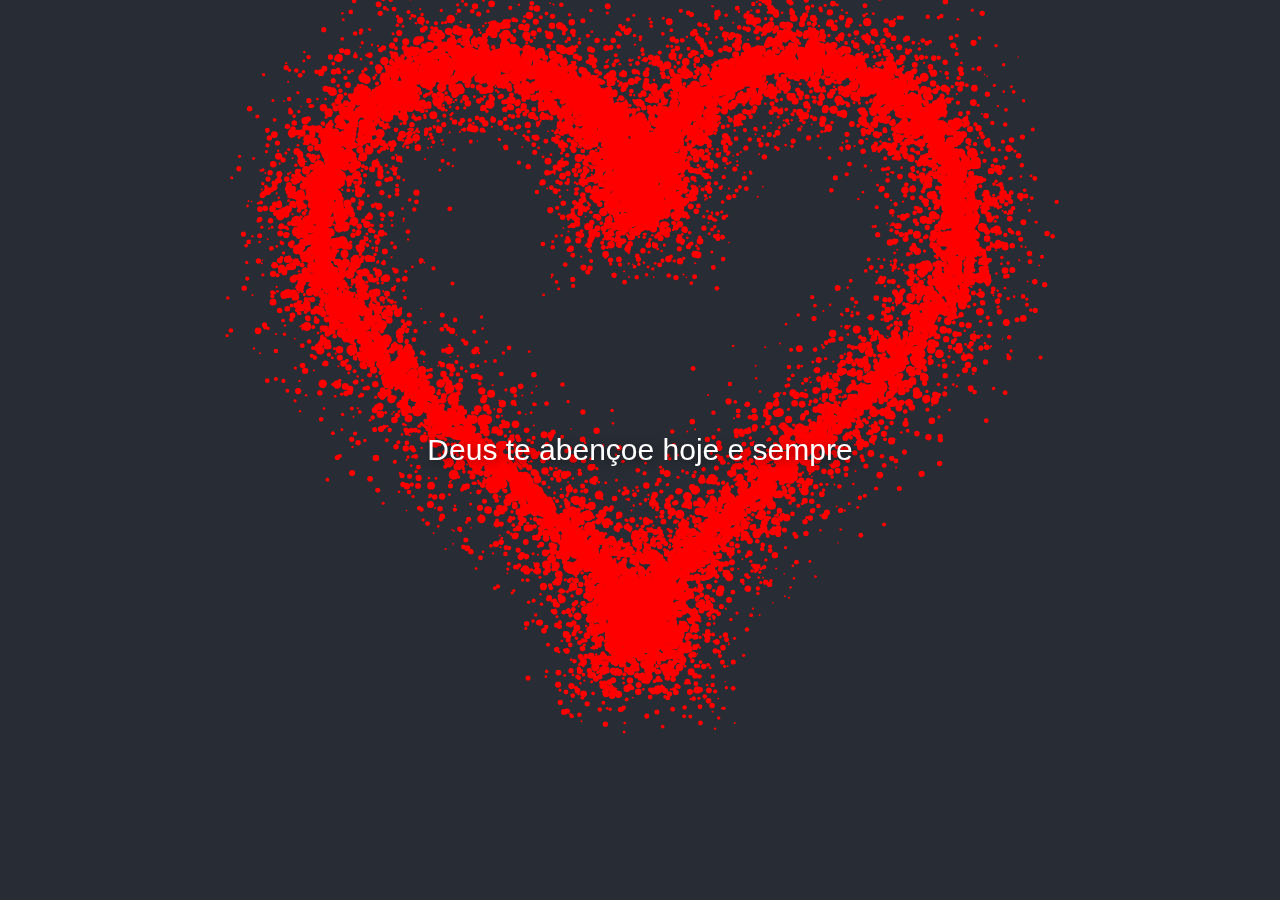
<file: coração.html>
<!DOCTYPE html>
<html lang="pt-br">
<head>
    <meta charset="UTF-8">
    <meta name="viewport" content="width=device-width, initial-scale=1.0">
    <title>Explosão de Corações e Estrela Brilhante</title>
    <style>
        body, html {
            margin: 0;
            padding: 0;
            height: 100%;
            overflow: hidden;
            background-color: #282c34;
        }

        canvas {
            display: block;
        }

        /* Estilo da mensagem */
        .message {
            position: absolute;
            top: 50%;
            left: 50%;
            transform: translate(-50%, -50%);
            font-family: 'Arial', sans-serif;
            font-size: 30px;
            color: white;
            text-align: center;
            text-shadow: 2px 2px 10px rgba(0, 0, 0, 0.5);
        }
    </style>
</head>
<body>
    <canvas id="heartCanvas"></canvas>
    <div class="message">Deus te abençoe hoje e sempre</div>

    <script>
        const canvas = document.getElementById('heartCanvas');
        const ctx = canvas.getContext('2d');

        // Ajuste o tamanho do canvas para cobrir a tela inteira
        canvas.width = window.innerWidth;
        canvas.height = window.innerHeight;

        // Função para gerar as partículas no formato de coração
        function heart(t) {
            const x = 16 * Math.sin(t) ** 3;
            const y = 13 * Math.cos(t) - 5 * Math.cos(2 * t) - 2 * Math.cos(3 * t) - Math.cos(4 * t);
            return { x: x * 20 + canvas.width / 2, y: -y * 20 + canvas.height / 3 }; // Ajusta a posição no canvas
        }

        // Classe para a partícula
        class Particle {
            constructor(x, y, explode = false, isStar = false) {
                this.x = x;
                this.y = y;
                this.size = Math.random() * 5 + 2; // Tamanho aleatório
                this.speedX = Math.random() * 4 - 2; // Velocidade aleatória no eixo X
                this.speedY = Math.random() * 4 - 2; // Velocidade aleatória no eixo Y
                this.life = 100; // Tempo de vida da partícula
                this.explode = explode; // Se a partícula deve explodir
                this.isStar = isStar; // Se a partícula pertence à estrela
                if (this.explode) {
                    // As partículas que vão "explodir" se movem mais rapidamente
                    this.speedX *= 5;
                    this.speedY *= 5;
                }
                if (this.isStar) {
                    // As partículas da estrela terão uma cor amarela
                    this.color = 'rgba(255, 255, 0, ' + this.life / 100 + ')';
                } else {
                    // As partículas do coração serão vermelhas
                    this.color = 'rgba(255, 0, 0, ' + this.life / 100 + ')';
                }
            }

            // Método para atualizar a posição e o comportamento da partícula
            update() {
                this.x += this.speedX;
                this.y += this.speedY;
                this.size *= 0.98; // Reduz o tamanho para simular o desaparecimento
                this.life -= 1;
            }

            // Método para desenhar a partícula
            draw() {
                ctx.fillStyle = this.color;
                ctx.beginPath();
                ctx.arc(this.x, this.y, this.size, 0, Math.PI * 2);
                ctx.fill();
            }
        }

        let particles = [];
        let isExploded = false; // Flag para verificar se o coração explodiu
        let isStarVisible = false; // Flag para verificar se a estrela foi ativada
        let starParticles = []; // Partículas da estrela

        // Função para "explodir" o coração
        function explodeHeart() {
            let t = 0;
            // Gerar as partículas do coração original
            for (let i = 0; i < 1000; i++) {
                const point = heart(t); // Calcula as coordenadas do coração
                t += Math.PI / 100;

                // Agora, ao "explodir", todas as partículas se movem rapidamente
                particles.push(new Particle(point.x, point.y, true));
            }
            isExploded = true;
        }

        // Função para gerar a estrela brilhante após a explosão
        function generateStar() {
            const starCenterX = canvas.width / 2;
            const starCenterY = canvas.height / 3;
            let t = 0;
            for (let i = 0; i < 500; i++) {
                const angle = Math.random() * Math.PI * 2;
                const distance = Math.random() * 30 + 10;
                const x = starCenterX + distance * Math.cos(angle);
                const y = starCenterY + distance * Math.sin(angle);
                starParticles.push(new Particle(x, y, false, true));
                t += Math.PI / 100;
            }
            isStarVisible = true;
        }

        // Criando as partículas e atualizando a tela
        function animate() {
            ctx.clearRect(0, 0, canvas.width, canvas.height); // Limpa o canvas

            if (!isExploded) {
                let t = 0;
                // Criar partículas apenas dentro da forma do coração
                for (let i = 0; i < 1000; i++) {
                    const point = heart(t); // Calcula as coordenadas do coração
                    t += Math.PI / 100;
                    if (Math.random() > 0.7) {
                        particles.push(new Particle(point.x, point.y));
                    }
                }
            }

            // Atualizando e desenhando as partículas do coração
            for (let i = 0; i < particles.length; i++) {
                particles[i].update();
                particles[i].draw();

                // Remover partículas que perderam a vida
                if (particles[i].life <= 0) {
                    particles.splice(i, 1);
                    i--;
                }
            }

            // Após a explosão, se todas as partículas do coração desaparecerem, gera a estrela
            if (isExploded && particles.length === 0 && !isStarVisible) {
                generateStar(); // Gerar a estrela
            }

            // Atualizando e desenhando as partículas da estrela
            if (isStarVisible) {
                for (let i = 0; i < starParticles.length; i++) {
                    starParticles[i].update();
                    starParticles[i].draw();

                    // Remover partículas que perderam a vida
                    if (starParticles[i].life <= 0) {
                        starParticles.splice(i, 1);
                        i--;
                    }
                }
            }

            requestAnimationFrame(animate); // Chama a animação novamente
        }

        // Inicia a animação
        animate();

        // Adiciona a explosão ao clicar
        canvas.addEventListener('click', () => {
            if (!isExploded) {
                explodeHeart(); // Explode o coração ao clicar
            }
        });

    </script>
</body>
</html>
</file>
